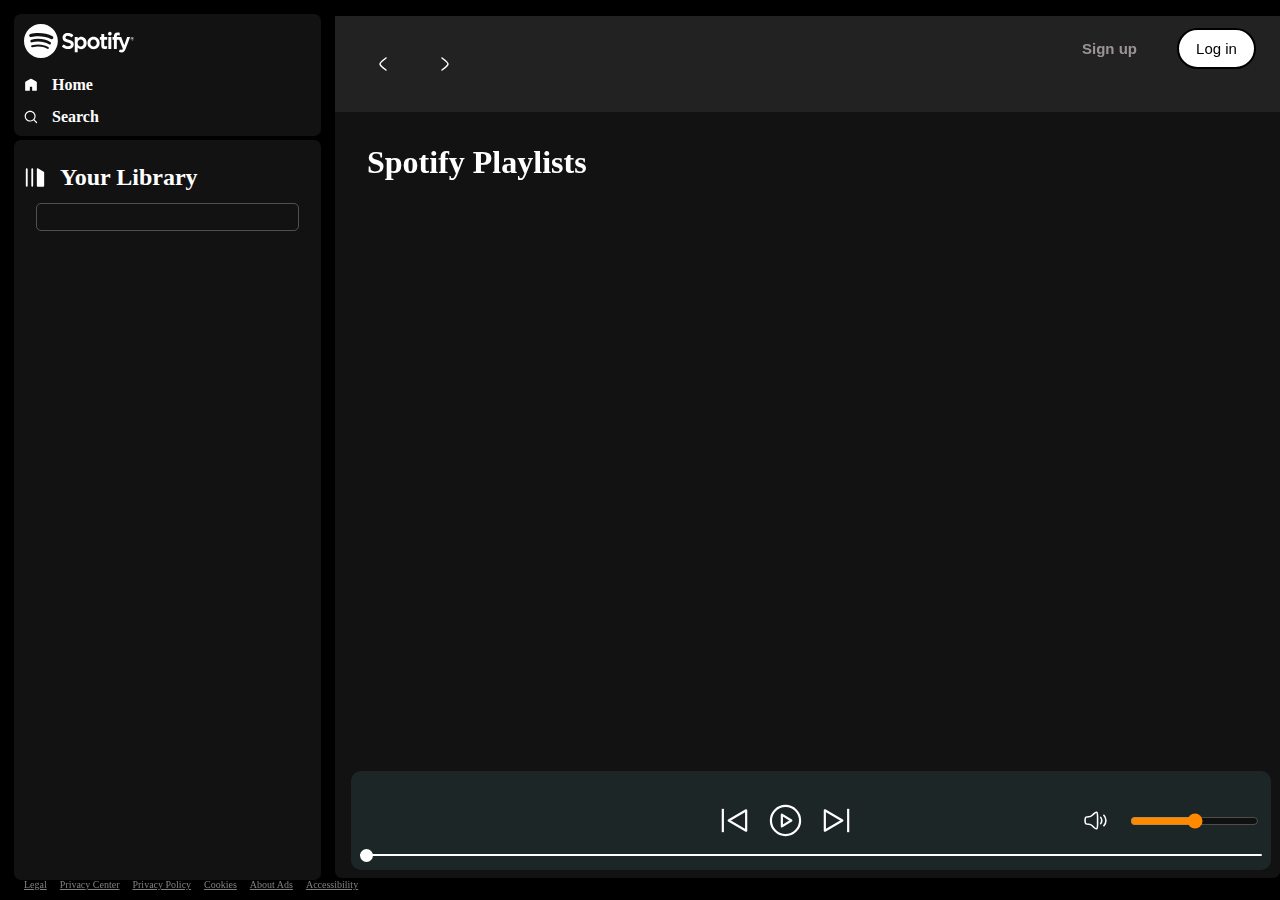
<file: index.html>
<!DOCTYPE html>
<html lang="en">

<head>
    <meta charset="UTF-8">
    <meta name="viewport" content="width=device-width, initial-scale=1.0">
    <title>Spotify - Web Player: Music for everyone </title>
    <link rel="stylesheet" href="style.css">
    <link rel="stylesheet" href="utility.css">
</head>

<body>
    <div class="container flex bg-black">
        <div class="left">
            <div class="close">
                <img width="30" class="invert" src="close.svg" alt="">
            </div>
            <div class="home bg-grey rounded m-1 p-1">
                <div class="logo">
                    <img width="110" class="invert" src="logo.svg" alt="">
                </div>
                <ul>
                    <li><img class="invert" src="homer.svg" alt="home">Home</li>
                    <li><img class="invert" src="search.svg" alt="search">Search
                    </li>
                </ul>
            </div>
            <div class="library bg-grey rounded m-1 p-1 ">
                <div class="heading">
                    <img class="invert" src="library.svg " alt="library">
                    <h2>Your Library</h2>
                </div>
                <div class="songList">
                    <ul>
                      <li></li>
                    </ul>
                </div>
                <div class="footer">
                    <div><a href="https://www.spotify.com/in-en/legal/"><span>Legal</span></a></div>
                    <div><a href="https://www.spotify.com/in-en/privacy/"><span>Privacy Center</span></a></div>
                    <div><a href="https://www.spotify.com/in-en/legal/privacy-policy/"><span>Privacy Policy</span></a>
                    </div>
                    <div><a href="https://www.spotify.com/in-en/legal/cookies-policy/"><span>Cookies</span></a></div>
                    <div><a href="https://www.spotify.com/in-en/legal/privacy-policy/#s3"><span>About Ads</span></a>
                    </div>
                    <div><a href="https://www.spotify.com/in-en/accessibility/"><span>Accessibility</span></a></div>
                </div>
            </div>

        </div>
        <div class="right  bg-grey rounded ">
            <div class="header">
                <div class="nav">
                    <div class="hamburgerContainer">
                        <img class="invert hamburger" src="hamburger.svg" alt="">
                        <svg xmlns="http://www.w3.org/2000/svg" width="24" height="24" viewBox="0 0 24 24" fill="none"
                        class="injected-svg" data-src="/icons/arrow-left-01-stroke-rounded.svg"
                        xmlns:xlink="http://www.w3.org/1999/xlink" role="img" color="#000000">
                        <path d="M15 6C15 6 9.00001 10.4189 9 12C8.99999 13.5812 15 18 15 18" stroke="#ffffff"
                        stroke-width="1.5" stroke-linecap="round" stroke-linejoin="round"></path>
                    </svg>
                    <svg xmlns="http://www.w3.org/2000/svg" width="24" height="24" viewBox="0 0 24 24" fill="none"
                    class="injected-svg" data-src="/icons/arrow-right-01-stroke-rounded.svg"
                    xmlns:xlink="http://www.w3.org/1999/xlink" role="img" color="#000000">
                    <path d="M9.00005 6C9.00005 6 15 10.4189 15 12C15 13.5812 9 18 9 18" stroke="#ffffff"
                    stroke-width="1.5" stroke-linecap="round" stroke-linejoin="round"></path>
                </svg>
            </div>
            </div>
            <div class="button">
                    <button class="signupbtn">Sign up</button>
                    <button class="Loginbtn">Log in</button>
                </div>
            </div>
            <div class="spotifyplaylist">
                <h1>Spotify Playlists</h1>
                <div class="cardContainer">
                   
                </div>
                <div class="playbar">
                    <div class="seekbar">
                        <div class="circle"></div>
                    </div>
                    <div class="abovebar">

                    
                    <div class="songinfo"></div>
                <div class="songbuttons" id="ME">
                    <img width="35" id="previous" src="prevsong.svg" alt="">
                    <img width="35" id="play" src="play.svg" alt="">
                    <img width="35" id="next" src="nextsong.svg" alt="">
                </div>
                <div class="timevol">
                    
                    <div class="songtime">
                    </div>
                    <div class="volume">
                        <img width="25" src="volume.svg" alt="">
                        <div class="range">
                            <input type="range" class="volume">
                        </div>
                    </div>
                </div>
            </div>
                </div>
            </div>
        </div>
    </div>
<script src="javascript.js"></script>
</body>

</html>
</file>
<file: style.css>
:root{
    --a:0;
}
body{
    background-color: black;
    color : white;
}
* {
    margin: 0px;
    padding: 0px;
    /* font-family: 'Roboto', sans-serif; */
}




.left {
    width: 25vw;
    padding: 10px;
    /* margin: 4px; */
}

.right {
    width: 75vw;
    margin: 16px 0;
    position: relative;
}

/* .logo{
    padding-top: 5px;
    padding-bottom: 4px;
    padding-left: 4px;
} */
.p-1 {
    padding: 10px;

}

.home ul li {
    display: flex;
    gap: 14px;
    width: 14px;
    list-style: none;
    padding-top: 14px;
    font-weight: bold;
}

.bg-grey {
    background-color: #121212;
}

.bg-black {
    background-color: black;
}

.invert {
    filter: invert(1);
}

.rounded {
    border-radius: 7px;
}

.m-1 {
    margin: 4px;
}

.library {
    min-height: 80vh;
    position: relative;
}

.heading {
    display: flex;
    gap: 14px;
    width: 100%;
    padding-top: 14px;
    font-weight: bold;
    /* align-items: center;
    font-size: 13px; */
}

.heading img {
    width: 22px;

}

.footer {
    display: flex;
    font-size: 10px;
    color: grey;
    gap: 13px;
    /* padding-top: 45px; */
    position: fixed;
    bottom: 0;
    
    padding: 10px 0;
}

.footer a {
    color: grey;
}

.header {
    display: flex;
    justify-content: space-between;
    background-color: rgb(34 34 34);
}

.header * {
    padding: 12px;
}

.spotifyplaylist {
    padding: 16px;

}

.spotifyplaylist h1 {
    padding: 16px;

}

.cardContainer {
    margin: 30px;
    display: flex;
    gap: 10px;
    flex-wrap: wrap;
    overflow-y: auto;
    max-height: 70vh;
    padding-bottom: 43px;
    
}

.card {
    position: relative;
    width: 200px;
    padding: 10px;
    border-radius: 5px;
    background-color: #252525;
    transition: all .9s;
}
.card:hover{
    background-color: rgb(105, 103, 103);
    cursor: pointer;
    --a: 1;
}


.card img {
    width: 100%;
    object-fit: contain;

}

/* .card {
    /* transform: scale(1); */
    /* animation: 1s; */
    /* transition: transform .03s ease-in-out */
/* } */

/* .card:hover {
    /* transform: scale(1.2); */
/* } */  */

.card>* {
    padding-top: 10px;
}

.btn {
    border: 2px solid grey;
    border-radius: 21px;
    background-color: white;
    font-weight: bold;
}

.black {
    background-color: black;
    color: grey;
    border: 2px solid black;
}

.play {
    position: absolute;
    top: 168px;
    right: 17px;
    width: 28px;
    height: 28px;
    bottom: 88px;
    background-color: #1fdf64;
    border-radius: 50%;
    opacity: var(--a);
    padding: 4px;
    display: flex;
    align-items: center;
    justify-content: center;
}

.button>* {
    margin: 0px 12px;
}

.signupbtn {
    background-color: rgb(34 34 34);
    color: rgb(156 148 148);
    font-weight: bold;
    border: none;
    outline: none;
    cursor: pointer;
    font-size: 15px;
}

.signupbtn:hover {
    font-size: 16px;

    color: white;

}

.Loginbtn {
    background-color: white;
    border: 2px solid black;

    color: black;
    padding: 10px;
    font-size: 15px;
    width: 79px;
    cursor: pointer;
    border-radius: 21px;
}

.Loginbtn:hover {
    font-weight: bold;
    font-size: 16px;

}

.playbar {
    display: flex;
    justify-content: center;
    align-items: center;
    position: fixed;
    bottom: 30px;
    filter: invert(1);
    background: #e2d9d9;
    border-radius: 10px;
    width: 90%;
    padding: 12px;
    width: 70vw;
    min-height: 40px;
}

.songbuttons {
    display: flex;
    align-items: center;
    justify-content: center;
    gap: 16px;
}

.songList ul {
    padding: 0 12px;

}

.songList ul li {
    /* list-style-type: none;
    display: flex;
    gap: 34px;
    cursor: pointer;
    padding: 12px 0px;
     */
    list-style-type: decimal;
    display: flex;
    justify-content: space-between;
    gap: 12px;
    cursor: pointer;
    padding: 12px 0;
    border: 1px solid rgba(146, 143, 143, 0.491);
    margin: 12px 0;
    padding: 13px;
    border-radius: 5px;
}

.songList .info {
    font-size: 13px;
    width: 344px;
}

.songList {
    height: 500px;
    overflow: auto;
    margin-bottom: 44px;
}

.hamburger {
    display: none;
    cursor: pointer;

}

.hamburgerContainer {
    display: flex;
    justify-content: center;
    align-items: center;
    gap: 14px;
}

.playnow {
    display: flex;
    justify-content: center;
    align-items: center;
}

.playnow span {
    font-size: 15px;
    width: 64px;
    padding: 12px;
}

.seekbar {
    width: 98%;
    height: 2px;
    background: black;
    border-radius: 10px;
    position: absolute;
    bottom: 8px;
    margin: 6px;
    cursor: pointer;
}

.circle {

    width: 13px;
    height: 13px;
    border-radius: 13px;
    background-color: black;
    position: relative;
    bottom: 5px;
    left: 0%;
    transition: left 0.5s;
}

.songbuttons img {
    cursor: pointer;
}

.timevol {
    display: flex;
    justify-content: space-evenly;
    align-items: center;
}

.songinfo {
    color: black;
    padding: 0 12px;
    width: 250px;
}

.songtime {
    width: 125px;
    color: black;
    padding: 0 12px;
}

/* .volume:hover::after{
    content: "";
} */
.volume {
    display: flex;
    justify-content: center;
    align-items: center;
    gap: 22px;
    cursor: pointer;

}
.range input{
    cursor: pointer;
}
.abovebar {
    display: flex;
    justify-content: space-between;
    margin: 20px 0;
    width: 100%;
}

.close {
    display: none;
}

@media (max-width: 1000px) {
    .left {
        position: absolute;
        left: -120%;
        transition: all, 0.3s;
        z-index: 1;
        width: 370px;
        background-color: black;
    }

    .left .close {
        position: absolute;
        right: 31px;
        top: 25px;
        width: 29px;
        display: flex;
    }

    .timevol {
        display: flex;
        justify-content: space-evenly;
        align-items: center;
        flex-direction: column;
        gap: 13px;
    }

    .right {
        width: 100vw;
        margin: 0;
    }

    .playbar {
        width: calc(100vw - 115px);
    }

    .songinfo {
        width: auto;
    }

    .info div {
        word-break: break-all;
    }

    .seekbar {
        width: calc(100vw - 120px);
    }

    .hamburger {
        display: block;
    }

    .card {
        width: 44vw;
    }

    .cardContainer {
        margin: 0;
        justify-content: center;

    }

    .abovebar {
        flex-direction: column;
        gap: 23px;
        align-items: center;
    }
}
@media (max-width : 400px){
    .card {
        width: 64vw;
    }

}

/* 2:02:16 */
/* 2:55:16 */
/* 3:55:16 */
/* 4:24:16 */
/* 4:46:16 */
</file>
<file: utility.css>
.border{
    border: 2px solid red ;
    margin: 3px;
}
.flex{
    display: flex;
}
.justify-center{
    justify-content: center;

}
.align-item{
    align-items: center;
}
/* WebKit (Chrome, Safari) */
::-webkit-scrollbar {
    width: 12px;
  }
  
  ::-webkit-scrollbar-thumb {
    background-color: #333; /* Dark color for thumb */
    border-radius: 6px;
  }
  
  ::-webkit-scrollbar-track {
    background-color: #222; /* Dark color for track */
  }
  
  /* Firefox */
  /* Note: Firefox supports scrollbar styling only in Nightly versions (as of my knowledge cutoff in January 2022). */
  /* You may check the latest Firefox support for scrollbar styling. */
  /* For older Firefox versions, the user may need to enable custom scrollbars in about:config */
  * {
    scrollbar-color: #333 #222; /* thumb and track colors */
    scrollbar-width: thin;
  }
</file>
